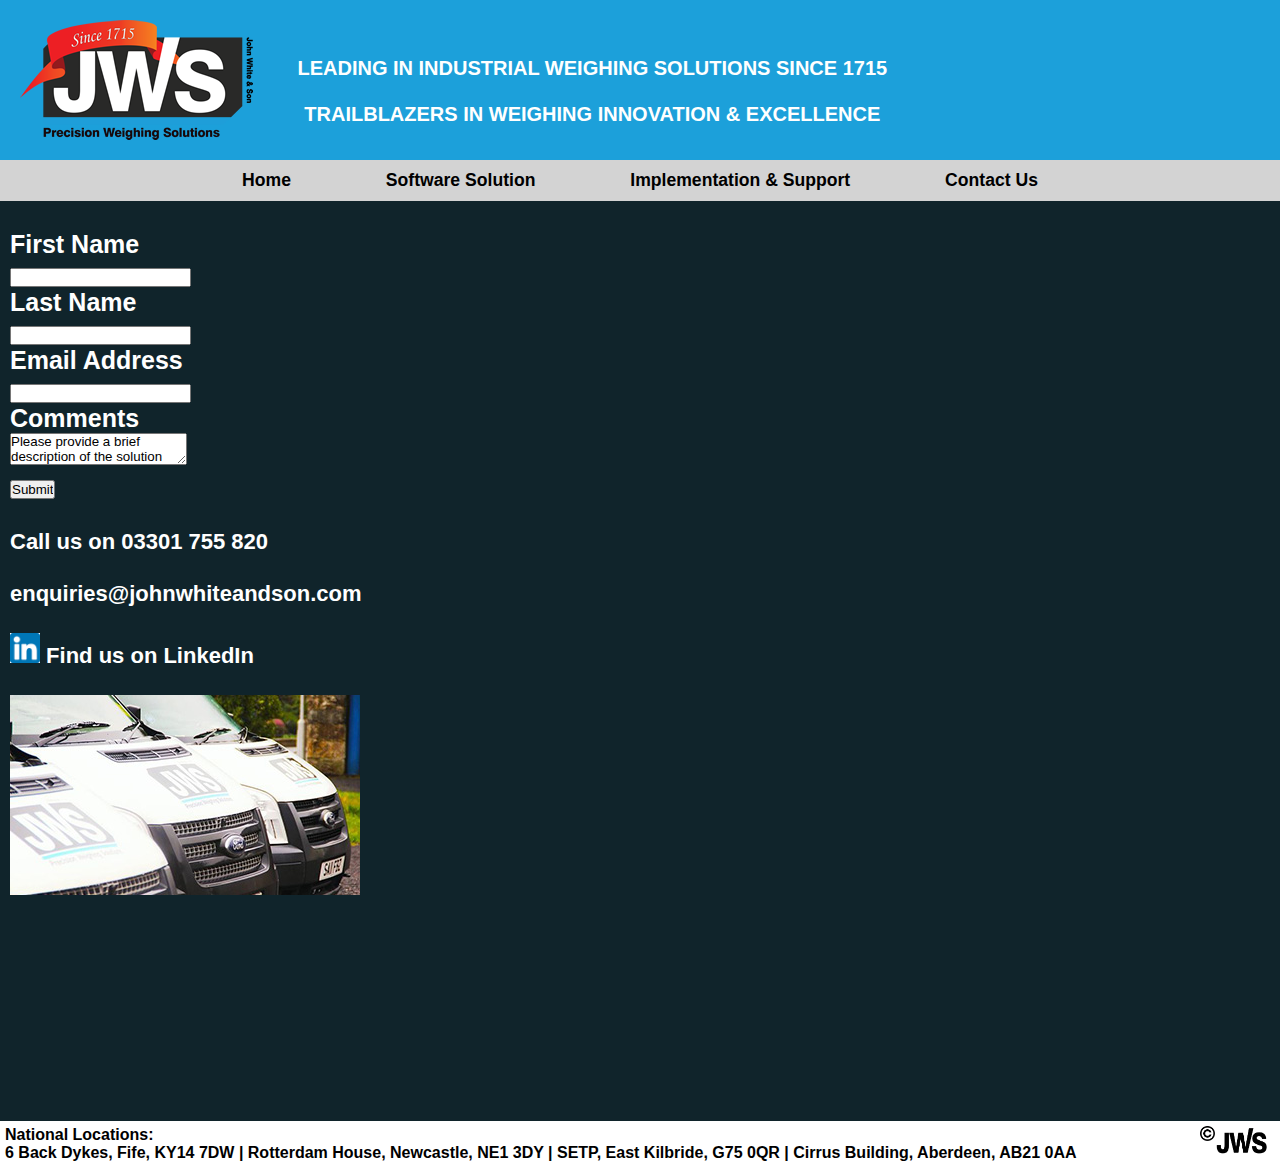
<file: contact.html>
<!DOCTYPE html>
<html lang="en">
<head>
    <meta charset="UTF-8">
    <meta http-equiv="X-UA-Compatible" content="IE=edge">
    <meta name="viewport" content="width=device-width, initial-scale=1.0">
    <meta name="description" content="Indicator weighing software for multiple industries">
    <link rel="stylesheet" href="assets/css/style.css">
    <title>JWS Indicator Weighing Software</title>
</head>
<body>
    <!-- Header -->
    <header>
        <div><a><img src="assets/images/jws-logo.png" alt="JWS Logo" id="jws-logo"></a></div>
        <div id="motto"><br><strong>Leading in industrial weighing solutions since 1715<br><br>Trailblazers in weighing innovation & excellence</strong></div>
    </header>
    <!-- Navbar -->
    <nav>
        <ul class="menu">
            <li><a href="index.html">Home</a></li>
            <li><a href="software.html">Software Solution</a></li>
            <li><a href="support.html">Implementation & Support</a></li>
            <li><a href="contact.html">Contact Us</a></li>
        </ul>
    </nav>
    <!-- Fork -->
    <div class="form-section">
        <form method="POST" action="https://formdump.codeinstitute.net/" class="signup-form"><br>
            <p>
            <label for="fname">First Name</label><br>
            <input id="fname" name="first_name" type="text" required>
            </p>
            <p>
            <label for="lname">Last Name</label><br>
            <input id="lname" name="last_name" type="text" required>
            </p>
            <p>
            <label for="email">Email Address</label><br>
            <input type="email" id="email" name="email_address" required>
            </p>
            <p>
            <label for="comments">Comments</label><br>
            <textarea name="comments" id="comments" style="font-family:sans-serif;">Please provide a brief description of the solution you require</textarea>
            </p>
            <p>
            <input class="join-button" type="submit" value="Submit">
            </p><br>
            <div id="contact">
                Call us on 03301 755 820<br><br>enquiries@johnwhiteandson.com<br><br><a href="https://www.linkedin.com/company/jws1715" target="_blank"><img src="assets/images/linkedin-logo.png" alt="LinkedIn Logo" id="linkedin-logo"></a> Find us on LinkedIn
                <br><br><img src="assets/images/jws-fleet.png" alt="JWS Site" id="jws-site">
            </div>
        </form>
    </div>
    <!-- Footer -->
    <footer>
        <div id="location">National Locations:<br>6 Back Dykes, Fife, KY14 7DW | Rotterdam House, Newcastle, NE1 3DY | SETP, East Kilbride, G75 0QR | Cirrus Building, Aberdeen, AB21 0AA</div>
        <div id="jws-logo-footer"> <img src="assets/images/jws-black-logo.png" alt="JWS Black Logo" id="jws-black-logo"><img src="assets/images/copyright.png" alt="Copyright" id="copyright"></div>
    </footer>
</body>
</html>
</file>
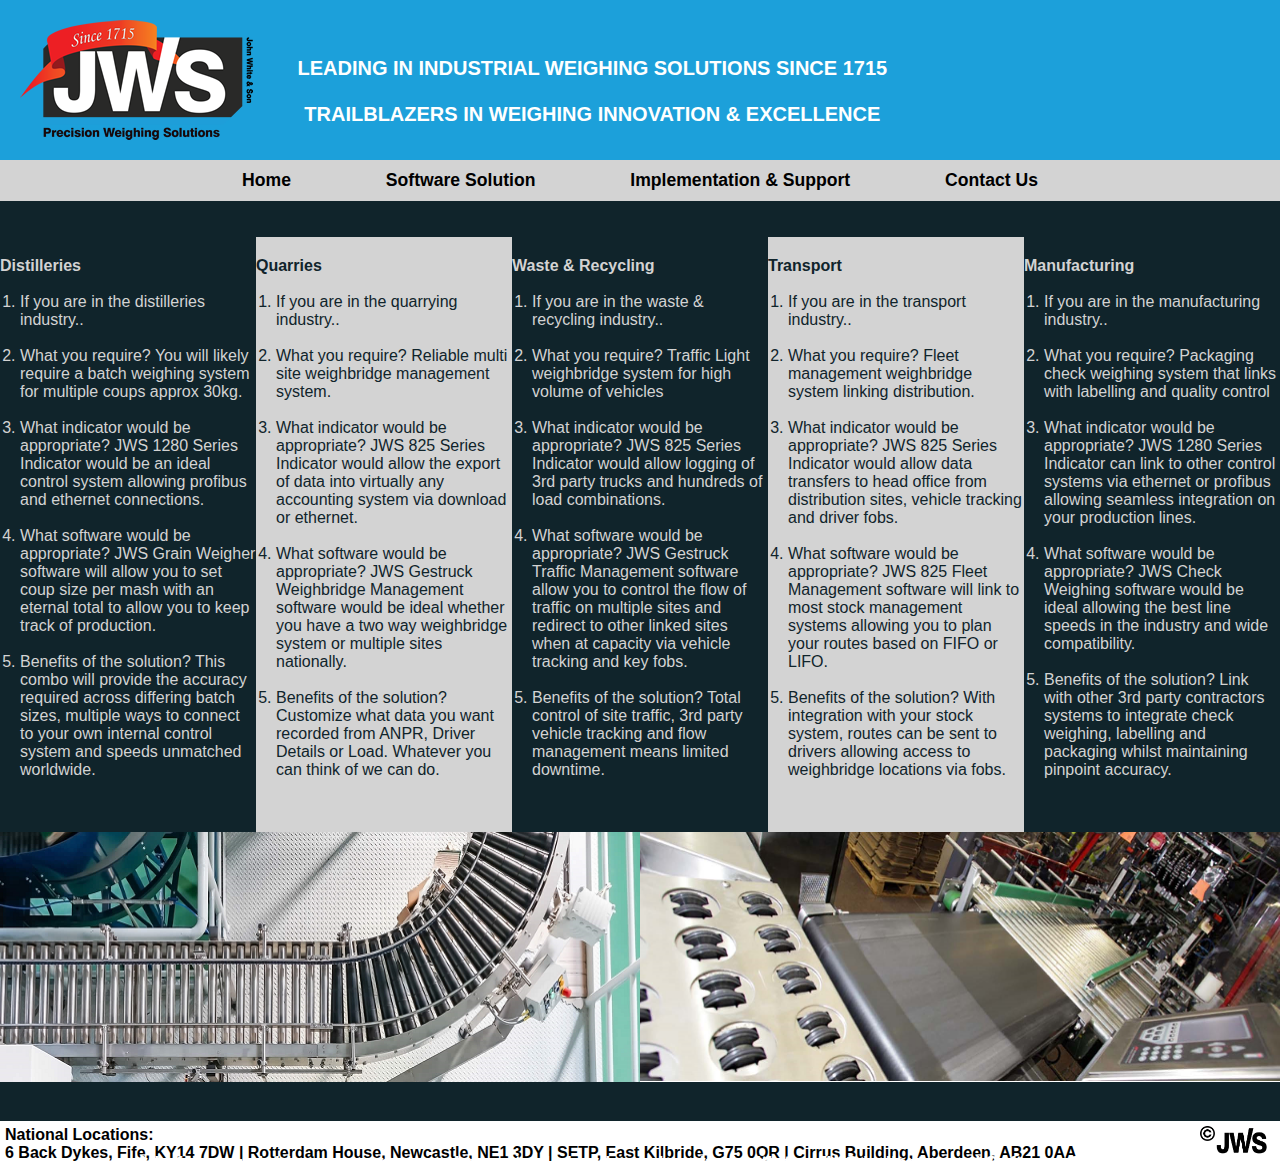
<file: software.html>
<!DOCTYPE html>
<html lang="en">
<head>
    <meta charset="UTF-8">
    <meta http-equiv="X-UA-Compatible" content="IE=edge">
    <meta name="viewport" content="width=device-width, initial-scale=1.0">
    <meta name="description" content="Indicator weighing software for multiple industries">
    <link rel="stylesheet" href="assets/css/style.css">
    <title>JWS Indicator Weighing Software</title>
</head>
<body>
    <!-- Header -->
    <header>
        <div><a><img src="assets/images/jws-logo.png" alt="JWS Logo" id="jws-logo"></a></div>
        <div id="motto"><br><strong>Leading in industrial weighing solutions since 1715<br><br>Trailblazers in weighing innovation & excellence</strong></div>
    </header>
    <!-- Navbar -->
    <nav>
        <ul class="menu">
            <li><a href="index.html">Home</a></li>
            <li><a href="software.html">Software Solution</a></li>
            <li><a href="support.html">Implementation & Support</a></li>
            <li><a href="contact.html">Contact Us</a></li>
        </ul>
    </nav>
    <!-- Software list -->
    <div class="soft-software"><br><br>
        <!-- Distilleries -->
        <div id="soft-distilleries"><strong>Distilleries</strong>
            <ol id="soft-distilleries-list">
                <li>If you are in the distilleries industry..</li>
                <li>What you require? You will likely require a batch weighing system for multiple coups approx 30kg.</li>
                <li>What indicator would be appropriate? JWS 1280 Series Indicator would be an ideal control system allowing profibus and ethernet connections.</li>
                <li>What software would be appropriate? JWS Grain Weigher software will allow you to set coup size per mash with an eternal total to allow you to keep track of production.</li>
                <li>Benefits of the solution? This combo will provide the accuracy required across differing batch sizes, multiple ways to connect to your own internal control system and speeds unmatched worldwide.</li>
            </ol>
        </div>
        <!-- Quarries -->
        <div id="soft-quarries"><strong>Quarries</strong>
            <ol id="soft-quarries-list">
                <li>If you are in the quarrying industry..</li>
                <li>What you require? Reliable multi site weighbridge management system.</li>
                <li>What indicator would be appropriate? JWS 825 Series Indicator would allow the export of data into virtually any accounting system via download or ethernet.</li>
                <li>What software would be appropriate? JWS Gestruck Weighbridge Management software would be ideal whether you have a two way weighbridge system or multiple sites nationally.</li>
                <li>Benefits of the solution? Customize what data you want recorded from ANPR, Driver Details or Load. Whatever you can think of we can do.</li>
            </ol>
        </div>
        <!-- Waste & Recycling -->
        <div id="soft-waste"><strong>Waste & Recycling</strong>
            <ol id="soft-waste-list">
                <li>If you are in the waste & recycling industry..</li>
                <li>What you require? Traffic Light weighbridge system for high volume of vehicles</li>
                <li>What indicator would be appropriate? JWS 825 Series Indicator would allow logging of 3rd party trucks and hundreds of load combinations.</li>
                <li>What software would be appropriate? JWS Gestruck Traffic Management software allow you to control the flow of traffic on multiple sites and redirect to other linked sites when at capacity via vehicle tracking and key fobs.</li>
                <li>Benefits of the solution? Total control of site traffic, 3rd party vehicle tracking and flow management means limited downtime.</li>
            </ol>   
        </div>
        <!-- Transport -->
        <div id="soft-transport"><strong>Transport</strong>
            <ol id="soft-transport-list">
                <li>If you are in the transport industry..</li>
                <li>What you require? Fleet management weighbridge system linking distribution.</li>
                <li>What indicator would be appropriate? JWS 825 Series Indicator would allow data transfers to head office from distribution sites, vehicle tracking and driver fobs.</li>
                <li>What software would be appropriate? JWS 825 Fleet Management software will link to most stock management systems allowing you to plan your routes based on FIFO or LIFO.</li>
                <li>Benefits of the solution? With integration with your stock system, routes can be sent to drivers allowing access to weighbridge locations via fobs.</li>
            </ol>
        </div>
        <!-- Manufacturing -->
        <div id="soft-manufacturing"><strong>Manufacturing</strong>
            <ol id="soft-manufacturing-list">
                <li>If you are in the manufacturing industry..</li>
                <li>What you require? Packaging check weighing system that links with labelling and quality control</li>
                <li>What indicator would be appropriate? JWS 1280 Series Indicator can link to other control systems via ethernet or profibus allowing seamless integration on your production lines.</li>
                <li>What software would be appropriate? JWS Check Weighing software would be ideal allowing the best line speeds in the industry and wide compatibility.</li>
                <li>Benefits of the solution? Link with other 3rd party contractors systems to integrate check weighing, labelling and packaging whilst maintaining pinpoint accuracy.</li>
            </ol>
        </div>
        <!-- Reject & Checkweigher image and Mission -->
        <div id ="software-addition">
            <img src="assets/images/reject-checkweigher.png" alt="Reject and Checkweigher" id="reject-checkweigher"> 
            <h3><br><br><br>All of your weighing processes can be controlled and synchronized with the JWS Indicator and Software Solution</h3>
        </div>
    </div>
    <!-- Footer -->
    <footer>
        <div id="location">National Locations:<br>6 Back Dykes, Fife, KY14 7DW | Rotterdam House, Newcastle, NE1 3DY | SETP, East Kilbride, G75 0QR | Cirrus Building, Aberdeen, AB21 0AA</div>
        <div id="jws-logo-footer"> <img src="assets/images/jws-black-logo.png" alt="jws-black-logo" id="jws-black-logo"><img src="assets/images/copyright.png" alt="Copyright" id="copyright"></div>
    </footer>
</body>
</html>
</file>
<file: assets/css/style.css>
body {
    font-family: Arial, Helvetica, sans-serif;
}
* {margin: 0; padding: 0;}

/*----- Header */

header {
    background-color: #0094D5E3;
}
header div {
    display: inline-block;
    color: white;
    vertical-align: middle;
    padding: 20px;
}
#jws-logo {
    float: left;
}
#motto {
    text-align: center;
    text-transform: uppercase;  
    font-size: 20px;
    display: inline-block;
    color: white;
    vertical-align: middle;
    padding: 20px;
}

/*----- Nav Bar */

.menu {
    font-size: 110%;
    font-weight: bold;
    background-color: lightgrey;
    padding-top: 10px;
    padding-bottom: 10px;
    text-align: center;
}
.menu li {
    display: inline;
    margin: 45px;
}
.menu a {
    text-decoration: none;
    color: black;
    display: inline-block;
}
.menu a:hover {
    border-bottom: 2px solid black;
}

/*----- Footer section */

footer {
    font-weight: bold;
}
footer div {
    display: inline-block;
    vertical-align: middle;
    padding: 5px;
}
#location {
    float: left;
    padding-left: 5px;
}
#jws-logo-footer {
    float: right;
    padding-right: 10px;
}    
#jws-black-logo {
    width: 55px;
    height: 30px;
    float: right;
}
#copyright {
    width: 15px;
    height: 15px;
}

/*----- Home section */

.about {
    background-color: #10242b;
    padding-bottom: 20px;
}
.about section {
    padding-top: 50px;
    padding-bottom: 90px;
    color: lightgrey;
}
.about section h3 {
    text-decoration: underline;
    padding-left: 10px;
}
.about section ul {
    padding-left: 25px;
}

#quarry {
    width: 100%
}
.about h3 {
    color: lightgrey;
    text-align: center;
}

/*----- Software section */

.soft-software {
    background-color: #10242b;
    padding-bottom: 20px;
    height: 900px;
}  
#soft-distilleries {
    padding-top: 20px;
    padding-bottom: 17px;
    width: 20%;
    float: left;
    background-color: #10242b;
    color: lightgrey;
    white-space: pre-line;
}
#soft-distilleries-list {
    padding-left: 20px;
}
#soft-quarries {
    width: 20%;
    float: left;
    padding-top: 20px;
    padding-bottom: 17px;
    background-color: lightgrey;
    color: #10242b;
    white-space: pre-line;
}
#soft-quarries-list {
    padding-left: 20px;
}
#soft-waste {
    width: 20%;
    float: left;
    padding-top: 20px;
    padding-bottom: 17px;
    background-color: #10242b;
    color: lightgrey;
    white-space: pre-line;
}
#soft-waste-list {
    padding-left: 20px;
}
#soft-transport {
    width: 20%;
    float: left;
    padding-top: 20px;
    padding-bottom: 17px;
    background-color: lightgrey;
    color: #10242b;
    white-space: pre-line;
}
#soft-transport-list {
    padding-left: 20px;
}
#soft-manufacturing {
    padding-top: 20px;
    padding-bottom: 17px;
    width: 20%;
    float: left;
    background-color: #10242b;
    color: lightgrey;
    white-space: pre-line;
}
#soft-manufacturing-list {
    padding-left: 20px;
}
#reject-checkweigher {
    width: 100%;
    height: 250px;
}
#software-addition {
    color: white;
    text-align: center;
}

/*----- Support section */

.aftersales {
    background-color: #10242b;
    padding-bottom: 20px;
    height: 900px;
}
#implementation {
    padding-top: 20px;
    padding-bottom: 17px;
    width: 33%;
    float: left;
    background-color: #10242b;
    color: lightgrey;
    white-space: pre-line;
}
#support {
    padding-top: 20px;
    width: 33%;
    float: right;
    background-color: #10242b;
    color: lightgrey;
    white-space: pre-line;
}
#indicator {
    width: 33%;
    margin: 0 auto;
}
#repair {
    width: 100%;
    height: 100%;
}
#implementation-list {
    padding-left: 20px;
}
#support-list {
    padding-left: 20px;
}
#support-addition {
    color: white;
    text-align: center;
}

/*----- Contact section */

.form-section {
    background-color: #10242b;
    padding-bottom: 20px;
    height: 900px;
    color: white;
    padding-left: 10px;
    font-weight: bold;
    font-size: 25px;
}
#contact {
    float: left;
    font-size: 22px;
    vertical-align: middle;
}
#linkedin-logo {
    width: 30px;
    height: 30px;
}

/*----- Device compatability section */

@media screen and (max-width: 1200px) {
.aftersales {
    height: 1200px;
    margin: 0 auto;
    padding-top: 0;
}
#implementation {
    clear: both;
    width: 100%;
}
#indicator {
    clear: both;
    width: 100%;
}
#support {
    clear: both;
    width: 100%;
}
.soft-software {
    height: 1200px;
    margin: 0 auto;
}
#soft-distilleries {
    clear: both;
    width: 100%;
}
#soft-quarries {
    clear: both;
    width: 100%;
}   
#soft-waste {
    clear: both;
    width: 100%;
}
#soft-transport {
    clear: both;
    width: 100%;
}
#soft-manufacturing {
    clear: both;
    width: 100%;
}
#reject-checkweigher {
    display: none;
}
#software-addition {
    display: none;
}
#repair {
    display: none;
}
#support-addition {
    display: none;
}
}
</file>
